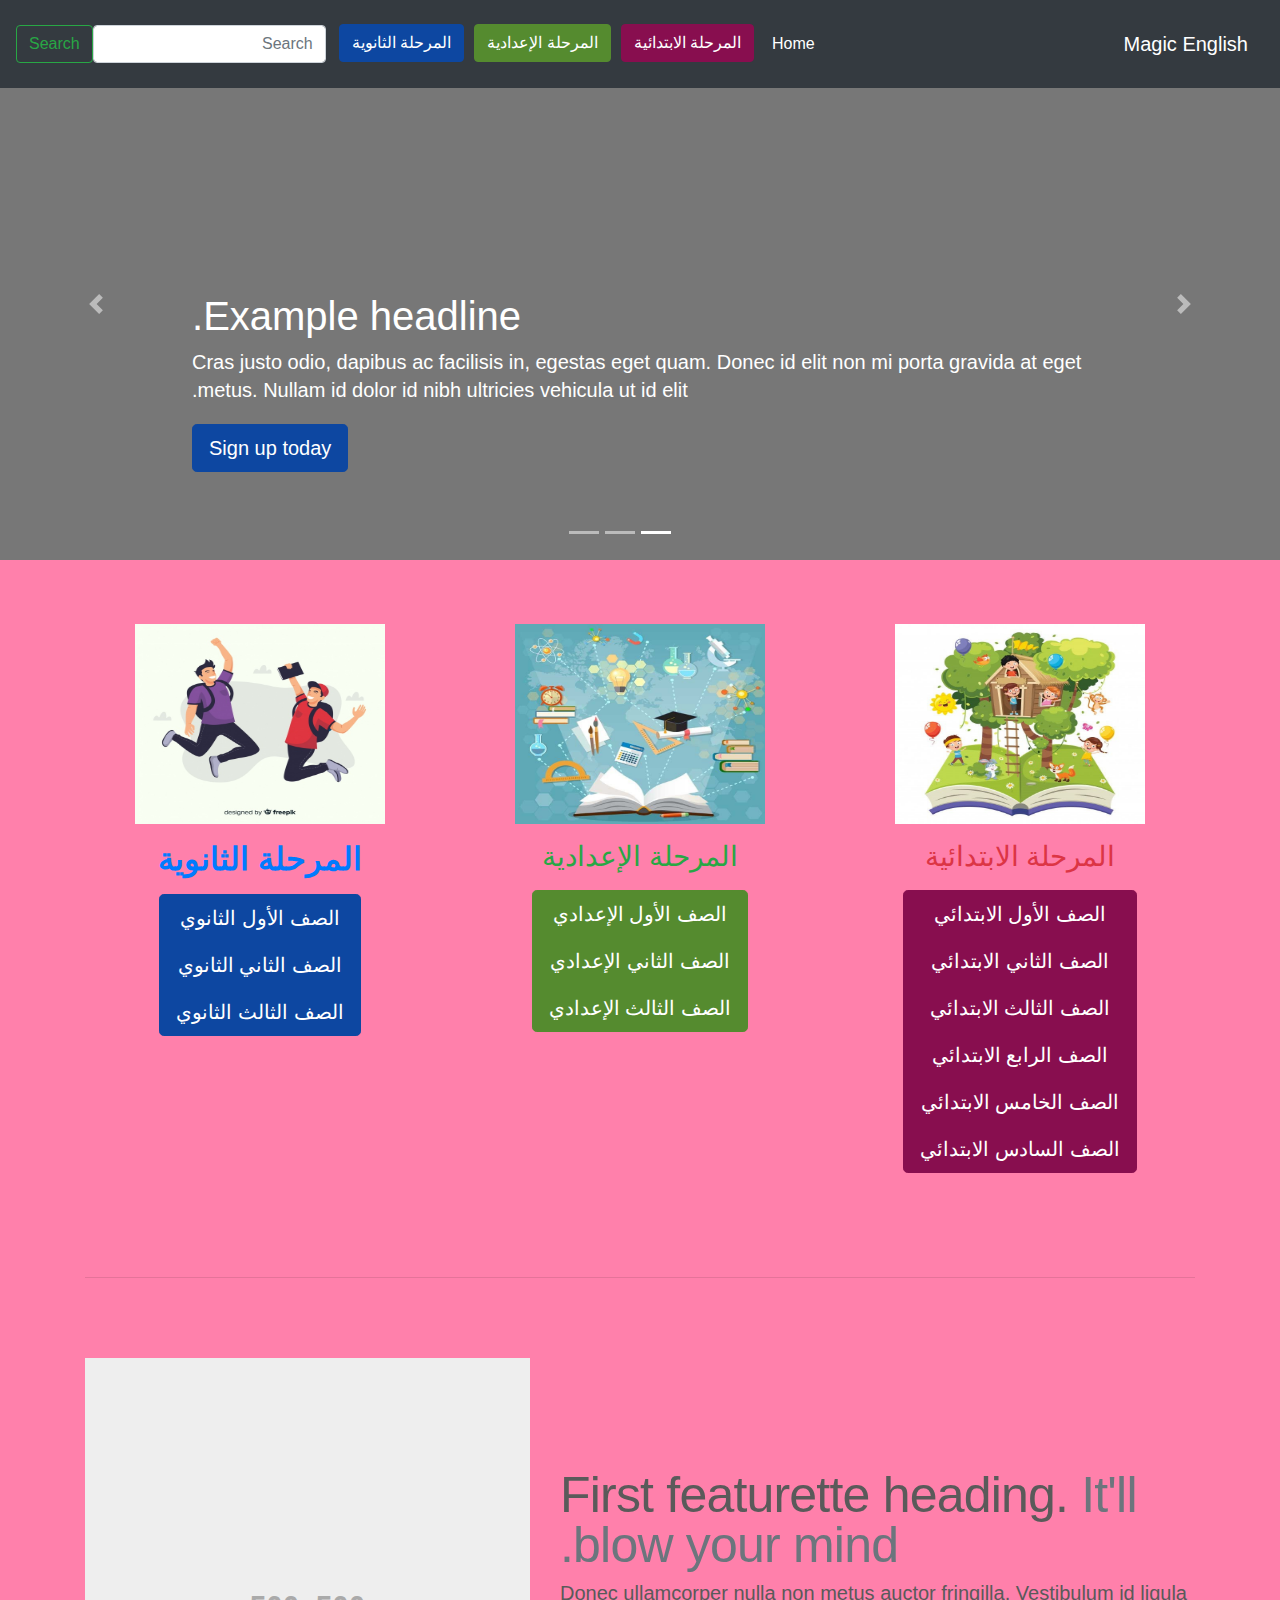
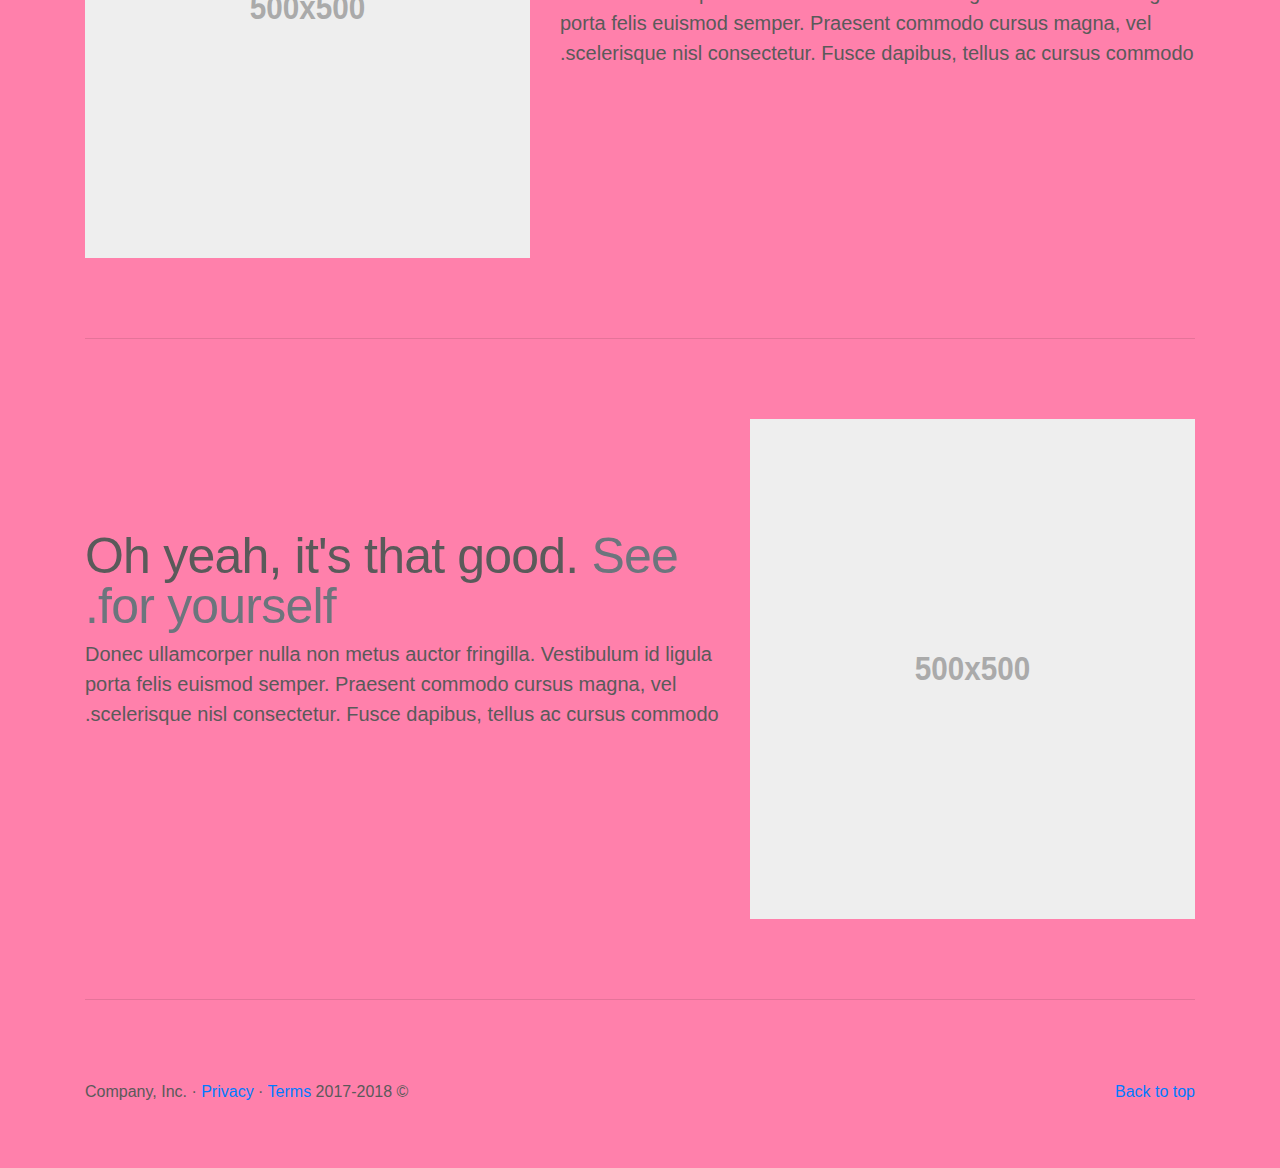
<file: FrontEnd/index.html>
<!doctype html>
<html lang="ar-en" dir="rtl">
  <head>
    <meta charset="utf-8">
    <meta name="viewport" content="width=device-width, initial-scale=1, shrink-to-fit=no">
    <meta name="description" content="">
    <meta name="author" content="">
    <link rel="icon" href="/docs/4.1/assets/img/favicons/favicon.ico">
    <!-- Fonts -->
    <link rel="preconnect" href="https://fonts.gstatic.com">
    <link href="https://fonts.googleapis.com/css2?family=Cairo&display=swap" rel="stylesheet">

    <title>Carousel Template for Bootstrap</title>

    <link rel="canonical" href="https://getbootstrap.com/docs/4.1/examples/carousel/">

    <!-- Bootstrap core CSS -->
    <link href="style/bootstrap.min.css" rel="stylesheet">

    <!-- Custom styles for this template -->
    <link href="style/style.css" rel="stylesheet">

  </head>
  <body style="background-color:#FF80AB;">

    <header>
      <nav class="navbar navbar-expand-md navbar-dark fixed-top bg-dark">
        <a class="navbar-brand m-3" href="#">Magic English</a>
        <button class="navbar-toggler" type="button" data-toggle="collapse" data-target="#navbarCollapse" aria-controls="navbarCollapse" aria-expanded="false" aria-label="Toggle navigation">
          <span class="navbar-toggler-icon"></span>
        </button>
        <div class="collapse navbar-collapse" id="navbarCollapse">
          <ul class="navbar-nav mr-auto">
            <li class="nav-item active">
              <a class="nav-link" href="#" style="margin:5px">Home <span class="sr-only" style="margin:5px;">(current)</span></a>
            </li>
            <li class="nav-item">
              <button type="button" class="btn btn-danger" style="margin:5px">المرحلة الابتدائية</button>
            </li>
            <li class="nav-item">
              <button type="button" class="btn btn-success" style="margin:5px">المرحلة الإعدادية</button>
            </li>
            <li class="nav-item">
              <button type="button" class="btn btn-primary" style="margin:5px">المرحلة الثانوية</button>
            </li>
          </ul>
          <form class="form-inline mt-2 mt-md-0">
            <input class="form-control mr-sm-2" type="text" placeholder="Search" aria-label="Search">
            <button class="btn btn-outline-success my-2 my-sm-0" type="submit">Search</button>
          </form>
        </div>
      </nav>
    </header>

    <main role="main">

      <div id="myCarousel" class="carousel slide" data-ride="carousel">
        <ol class="carousel-indicators">
          <li data-target="#myCarousel" data-slide-to="0" class="active"></li>
          <li data-target="#myCarousel" data-slide-to="1"></li>
          <li data-target="#myCarousel" data-slide-to="2"></li>
        </ol>
        <div class="carousel-inner">
          <div class="carousel-item active">
            <img class="first-slide" src="[data-uri]" alt="First slide">
            <div class="container">
              <div class="carousel-caption text-left">
                <h1>Example headline.</h1>
                <p>Cras justo odio, dapibus ac facilisis in, egestas eget quam. Donec id elit non mi porta gravida at eget metus. Nullam id dolor id nibh ultricies vehicula ut id elit.</p>
                <p><a class="btn btn-lg btn-primary" href="#" role="button">Sign up today</a></p>
              </div>
            </div>
          </div>
          <div class="carousel-item">
            <img class="second-slide" src="[data-uri]" alt="Second slide">
            <div class="container">
              <div class="carousel-caption">
                <h1>Another example headline.</h1>
                <p>Cras justo odio, dapibus ac facilisis in, egestas eget quam. Donec id elit non mi porta gravida at eget metus. Nullam id dolor id nibh ultricies vehicula ut id elit.</p>
                <p><a class="btn btn-lg btn-primary" href="#" role="button">Learn more</a></p>
              </div>
            </div>
          </div>
          <div class="carousel-item">
            <img class="third-slide" src="[data-uri]" alt="Third slide">
            <div class="container">
              <div class="carousel-caption text-right">
                <h1>One more for good measure.</h1>
                <p>Cras justo odio, dapibus ac facilisis in, egestas eget quam. Donec id elit non mi porta gravida at eget metus. Nullam id dolor id nibh ultricies vehicula ut id elit.</p>
                <p><a class="btn btn-lg btn-primary" href="#" role="button">Browse gallery</a></p>
              </div>
            </div>
          </div>
        </div>
        <a class="carousel-control-prev" href="#myCarousel" role="button" data-slide="prev">
          <span class="carousel-control-prev-icon" aria-hidden="true"></span>
          <span class="sr-only">Previous</span>
        </a>
        <a class="carousel-control-next" href="#myCarousel" role="button" data-slide="next">
          <span class="carousel-control-next-icon" aria-hidden="true"></span>
          <span class="sr-only">Next</span>
        </a>
      </div>


      <!-- Marketing messaging and featurettes
      ================================================== -->
      <!-- Wrap the rest of the page in another container to center all the content. -->

      <div class="container marketing">

        <!-- Three columns of text below the carousel -->
        <div class="row">
          <div class="col-lg-4">
            <img src="image/WhatsApp Image 2021-01-24 at 12.58.34 AM.jpeg" alt="Generic placeholder image" width="250" height="200">
            <h3 class="text-danger m-3">المرحلة الابتدائية</h3>
            <div class="btn-group-vertical">
              <button type="button" class="btn btn-danger btn-lg"><a href="#" class="saf">الصف الأول الابتدائي</a></button>
              <button type="button" class="btn btn-danger btn-lg"><a href="#" class="saf">الصف الثاني الابتدائي</a></button>
              <button type="button" class="btn btn-danger btn-lg"><a href="#" class="saf">الصف الثالث الابتدائي</a></button>
              <button type="button" class="btn btn-danger btn-lg"><a href="#" class="saf">الصف الرابع الابتدائي</a></button>
              <button type="button" class="btn btn-danger btn-lg"><a href="#" class="saf">الصف الخامس الابتدائي</a></button>
              <button type="button" class="btn btn-danger btn-lg"><a href="#" class="saf">الصف السادس الابتدائي</a></button>

            </div>
          </div><!-- /.col-lg-4 -->
          <div class="col-lg-4">
            <img class="rounde-circle" src="image/WhatsApp Image 2021-01-24 at 1.08.39 AM (1).jpeg" alt="Generic placeholder image" width="250" height="200">
            <h3 class="text-success m-3">المرحلة الإعدادية</h3>
            <div class="btn-group-vertical">
              <button type="button" class="btn btn-success btn-lg"><a href="#" class="saf">الصف الأول الإعدادي</a></button>
              <button type="button" class="btn btn-success btn-lg"><a href="#" class="saf">الصف الثاني الإعدادي</a></button>
              <button type="button" class="btn btn-success btn-lg"><a href="#" class="saf">الصف الثالث الإعدادي</a></button>
            </div>
          </div><!-- /.col-lg-4 -->
          <div class="col-lg-4">
            <img class="rounde-circle" src="image/happy-students-jumping-with-flat-design_23-2147907627.jpg" alt="Generic placeholder image" width="250" height="200">
            <h2 class="text-primary m-3" style="font-weight:bold;">المرحلة الثانوية</h2>
            <div class="btn-group-vertical">
              <button type="button" class="btn btn-primary btn-lg"><a href="#" class="saf">الصف الأول الثانوي</a></button>
              <button type="button" class="btn btn-primary btn-lg"><a href="#" class="saf">الصف الثاني الثانوي</a></button>
              <button type="button" class="btn btn-primary btn-lg"><a href="#" class="saf">الصف الثالث الثانوي</a></button>
            </div>
          </div><!-- /.col-lg-4 -->
        </div><!-- /.row -->


        <!-- START THE FEATURETTES -->

        <hr class="featurette-divider">

        <div class="row featurette">
          <div class="col-md-7">
            <h2 class="featurette-heading">First featurette heading. <span class="text-muted">It'll blow your mind.</span></h2>
            <p class="lead">Donec ullamcorper nulla non metus auctor fringilla. Vestibulum id ligula porta felis euismod semper. Praesent commodo cursus magna, vel scelerisque nisl consectetur. Fusce dapibus, tellus ac cursus commodo.</p>
          </div>
          <div class="col-md-5">
            <img class="featurette-image img-fluid mx-auto" data-src="holder.js/500x500/auto" alt="Generic placeholder image">
          </div>
        </div>

        <hr class="featurette-divider">

        <div class="row featurette">
          <div class="col-md-7 order-md-2">
            <h2 class="featurette-heading">Oh yeah, it's that good. <span class="text-muted">See for yourself.</span></h2>
            <p class="lead">Donec ullamcorper nulla non metus auctor fringilla. Vestibulum id ligula porta felis euismod semper. Praesent commodo cursus magna, vel scelerisque nisl consectetur. Fusce dapibus, tellus ac cursus commodo.</p>
          </div>
          <div class="col-md-5 order-md-1">
            <img class="featurette-image img-fluid mx-auto" data-src="holder.js/500x500/auto" alt="Generic placeholder image">
          </div>
        </div>

        <hr class="featurette-divider">

        <!-- /END THE FEATURETTES -->

      </div><!-- /.container -->


      <!-- FOOTER -->
      <footer class="container">
        <p class="float-right"><a href="#">Back to top</a></p>
        <p>&copy; 2017-2018 Company, Inc. &middot; <a href="#">Privacy</a> &middot; <a href="#">Terms</a></p>
      </footer>
    </main>

    <!-- Bootstrap core JavaScript
    ================================================== -->
    <!-- Placed at the end of the document so the pages load faster -->
    <script src="https://code.jquery.com/jquery-3.3.1.slim.min.js" integrity="sha384-q8i/X+965DzO0rT7abK41JStQIAqVgRVzpbzo5smXKp4YfRvH+8abtTE1Pi6jizo" crossorigin="anonymous"></script>
    <script>window.jQuery || document.write('<script src="../../assets/js/vendor/jquery-slim.min.js"><\/script>')</script>
    <script src="js/popper.min.js"></script>
    <script src="js/bootstrap.min.js"></script>
    <!-- Just to make our placeholder images work. Don't actually copy the next line! -->
    <script src="js/holder.min.js"></script>
    <!-- Optional JavaScript; choose one of the two! -->

  </body>
</html>

<!-- style="background-color:#880E4F; width:300px;height:50px"-->
</file>
<file: FrontEnd/style/style.css>
/* GLOBAL STYLES
-------------------------------------------------- */
/* Padding below the footer and lighter body text */

body {
  padding-top: 3rem;
  padding-bottom: 3rem;
  color: #5a5a5a;
}


/* CUSTOMIZE THE CAROUSEL
-------------------------------------------------- */

/* Carousel base class */
.carousel {
  margin-bottom: 4rem;
}
/* Since positioning the image, we need to help out the caption */
.carousel-caption {
  bottom: 3rem;
  z-index: 10;
}

/* Declare heights because of positioning of img element */
.carousel-item {
  height: 32rem;
  background-color: #777;
}
.carousel-item > img {
  position: absolute;
  top: 0;
  left: 0;
  min-width: 100%;
  height: 32rem;
}


/* MARKETING CONTENT
-------------------------------------------------- */

/* Center align the text within the three columns below the carousel */
.marketing .col-lg-4 {
  margin-bottom: 1.5rem;
  text-align: center;
}
.marketing h2 {
  font-weight: 400;
}
.marketing .col-lg-4 p {
  margin-right: .75rem;
  margin-left: .75rem;
}


/* Featurettes
------------------------- */

.featurette-divider {
  margin: 5rem 0; /* Space out the Bootstrap <hr> more */
}

/* Thin out the marketing headings */
.featurette-heading {
  font-weight: 300;
  line-height: 1;
  letter-spacing: -.05rem;
}


/* RESPONSIVE CSS
-------------------------------------------------- */

@media (min-width: 40em) {
  /* Bump up size of carousel content */
  .carousel-caption p {
    margin-bottom: 1.25rem;
    font-size: 1.25rem;
    line-height: 1.4;
  }

  .featurette-heading {
    font-size: 50px;
  }
}

@media (min-width: 62em) {
  .featurette-heading {
    margin-top: 7rem;
  }
}
body{
        style="font-family: 'Lalezar', sans-serif"
      }
      .saf{
        color:white;
      }
      .saf:hover{
        color:#FFF;
        text-decoration:none;
      }
      .btn.btn-danger {
        color: #ffffff;
        background-color: #880E4F;
        border-color: #880E4F;
      }
      .btn.btn-danger:hover {
        color: #ffffff;
        background-color: #C2185B;
        border-color: #C2185B;
      }
      /* Success*/
      .btn.btn-success {
        color: #ffffff;
        background-color: #558B2F;
        border-color: #558B2F;
      }
      .btn.btn-success:hover {
        color: #ffffff;
        background-color: #689F38;
        border-color: #689F38;
      }
      /* Primary */
      .btn.btn-primary {
        color: #ffffff;
        background-color: #0D47A1;
        border-color: #0D47A1;
      }
      .btn.btn-primary:hover {
        color: #ffffff;
        background-color: #1565C0;
        border-color: #1565C0;
      }
</file>
